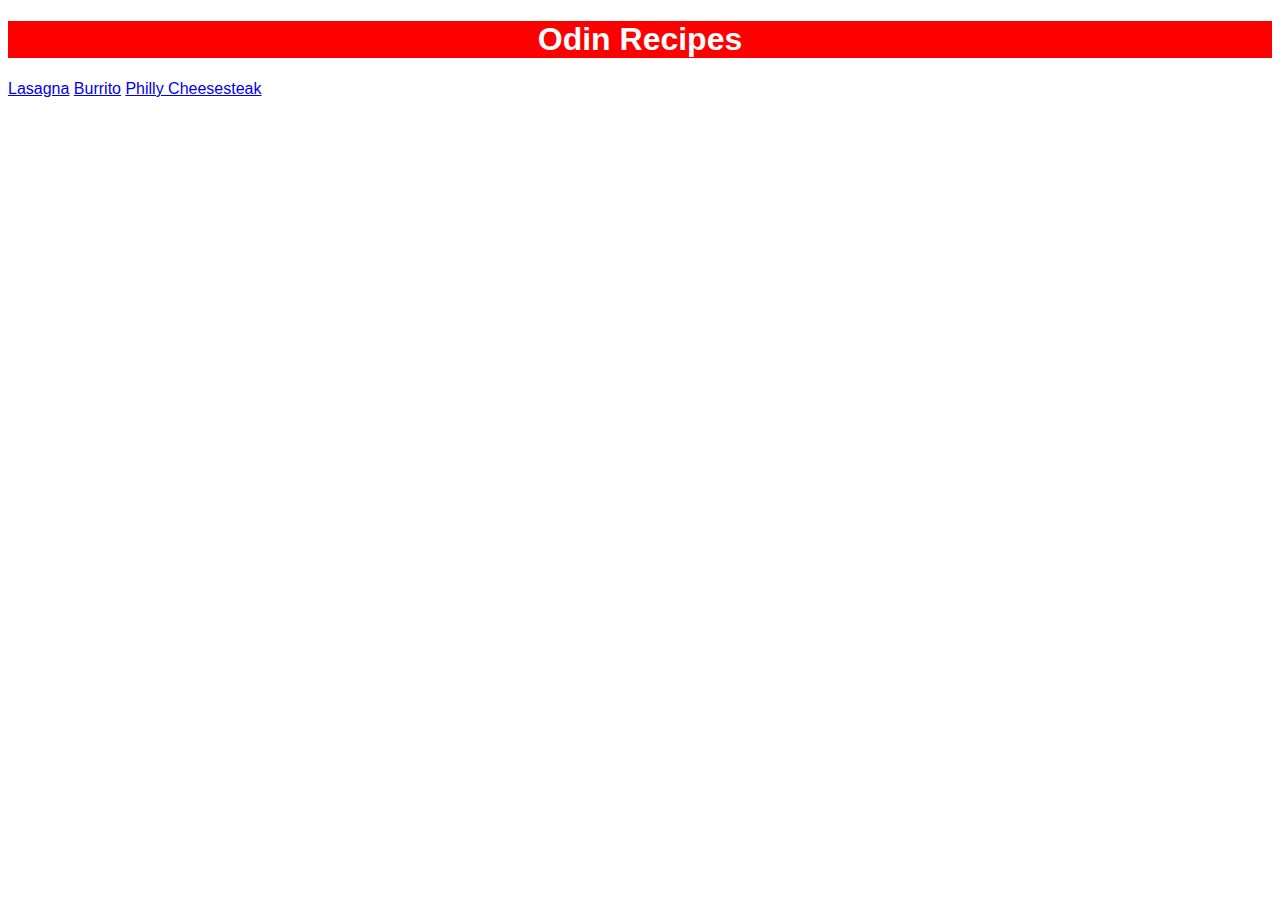
<file: Index.html>
<!DOCTYPE html>
<html lang="en">
<head>
    <meta charset="UTF-8">
    <meta name="viewport" content="width=device-width, initial-scale=1.0">
    <title>Odin Recipes</title>
    <link rel="stylesheet" href="recipes/recipesStyle.css">
</head>
<body>

    <h1>Odin Recipes</h1>
    <a href="recipes/lasagna.html">Lasagna</a>
    <a href="recipes/burrito.html">Burrito</a>
    <a href="recipes/philly_cheesesteak.html">Philly Cheesesteak</a>
    
</body>
</html>
</file>
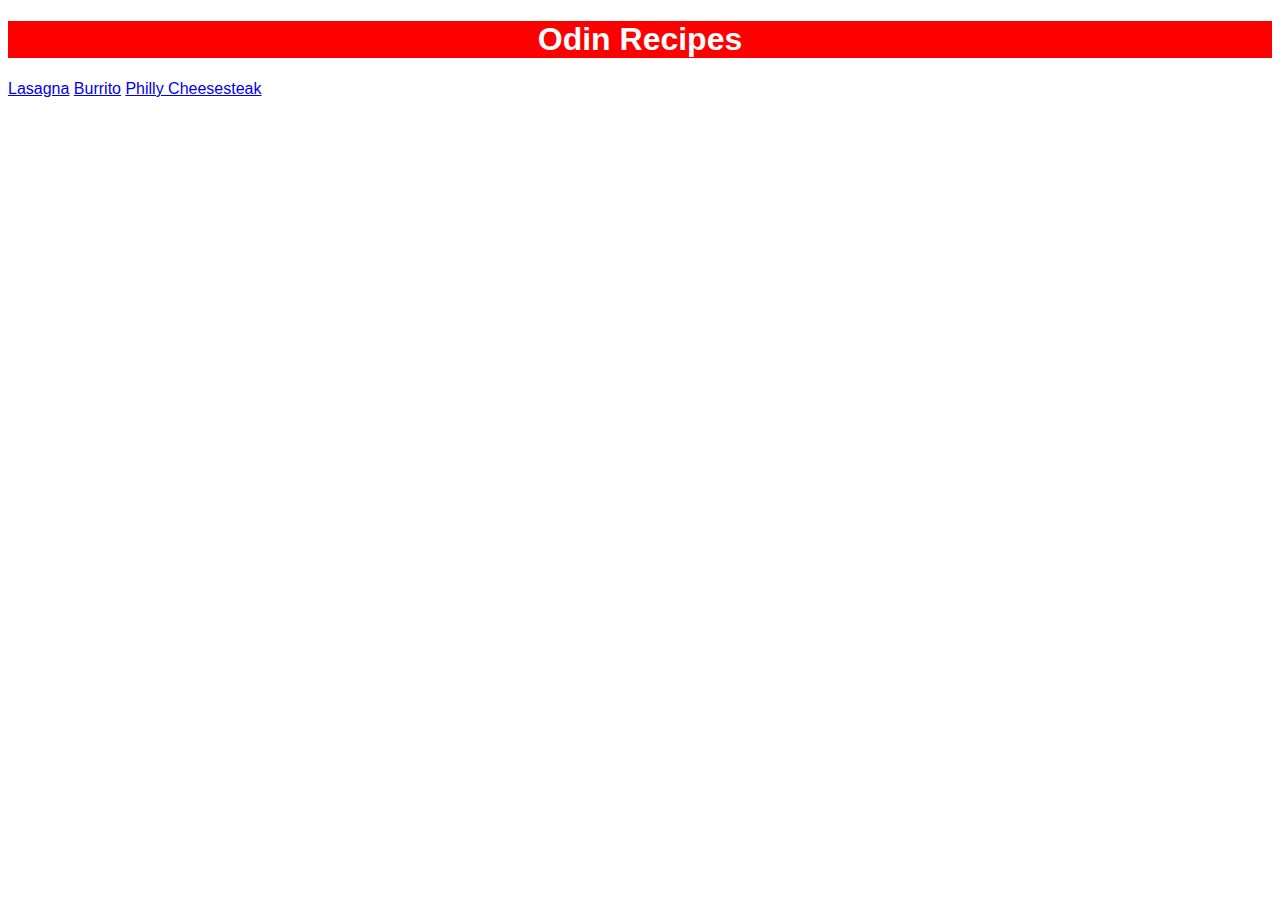
<file: index.html>
<!DOCTYPE html>
<html lang="en">
<head>
    <meta charset="UTF-8">
    <meta name="viewport" content="width=device-width, initial-scale=1.0">
    <title>Odin Recipes</title>
    <link rel="stylesheet" href="recipes/recipesStyle.css">
</head>
<body>

    <h1>Odin Recipes</h1>
    <a href="recipes/lasagna.html">Lasagna</a>
    <a href="recipes/burrito.html">Burrito</a>
    <a href="recipes/philly_cheesesteak.html">Philly Cheesesteak</a>
    
</body>
</html>
</file>
<file: recipes/recipesStyle.css>
body {

    font-family: Arial, Helvetica, sans-serif;

}

h1{

    background-color: red;
    color: white;
    text-align: center;

}

img{

    height: auto;
    width: 500px;

}

.list{

    background-color: gray;

}

.list.title{

    background-color: red;
    color: white;

}

.title{

    font-size: 24px;
    font-weight: bold;
    text-align: center;

}

#minor-text{

    color:gray;

}

.list .content{

    color: white;
    font-style: italic;

}
</file>
